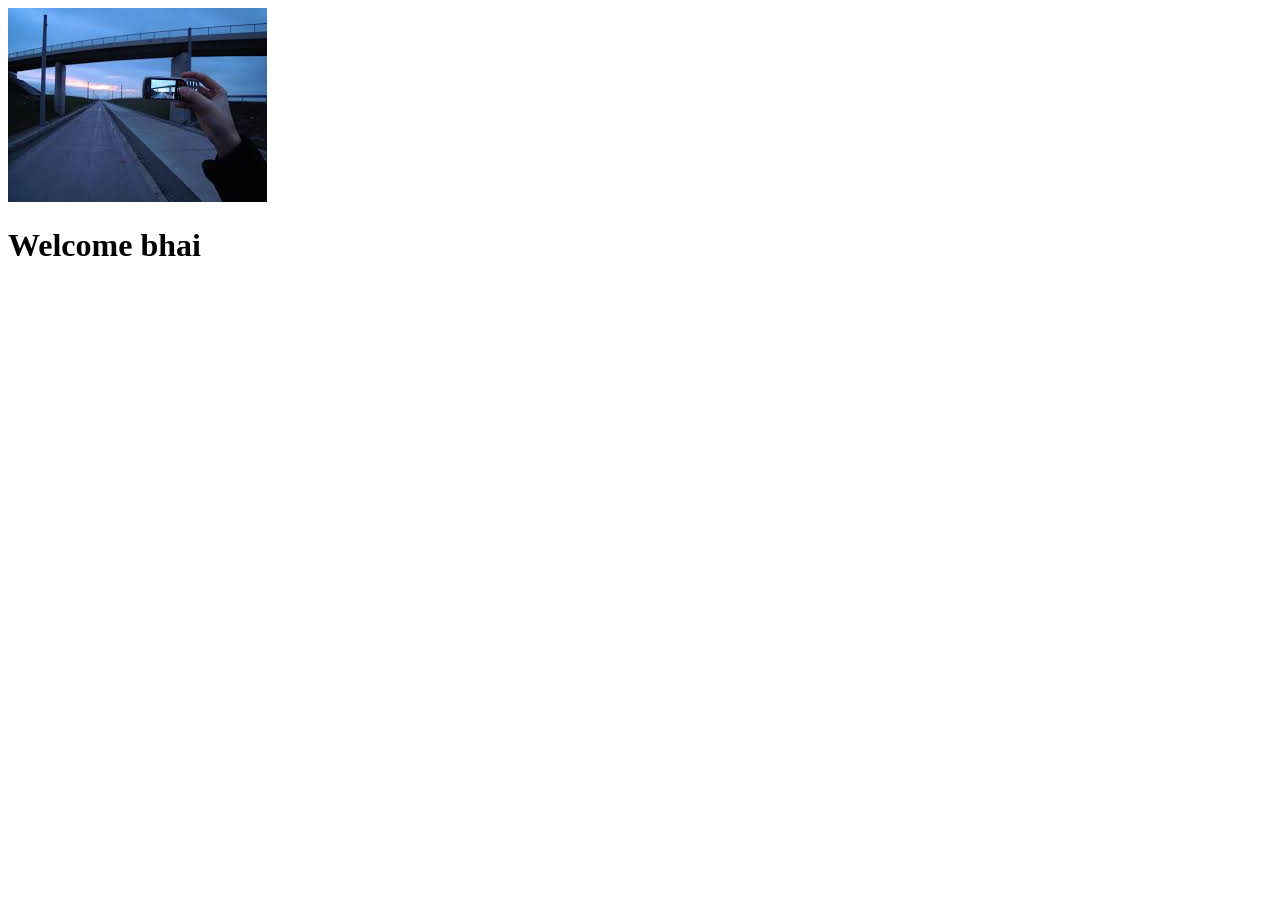
<file: docs/index.html>
<!DOCTYPE html>
<html lang="en">
<head>
    <meta charset="UTF-8">
    <title>My Sample Website</title>
</head>
<body>
<header>
    <img src="pic.jpg" alt="Logo">
</header>
<h1>Welcome bhai</h1>
</body>
</html>
</file>
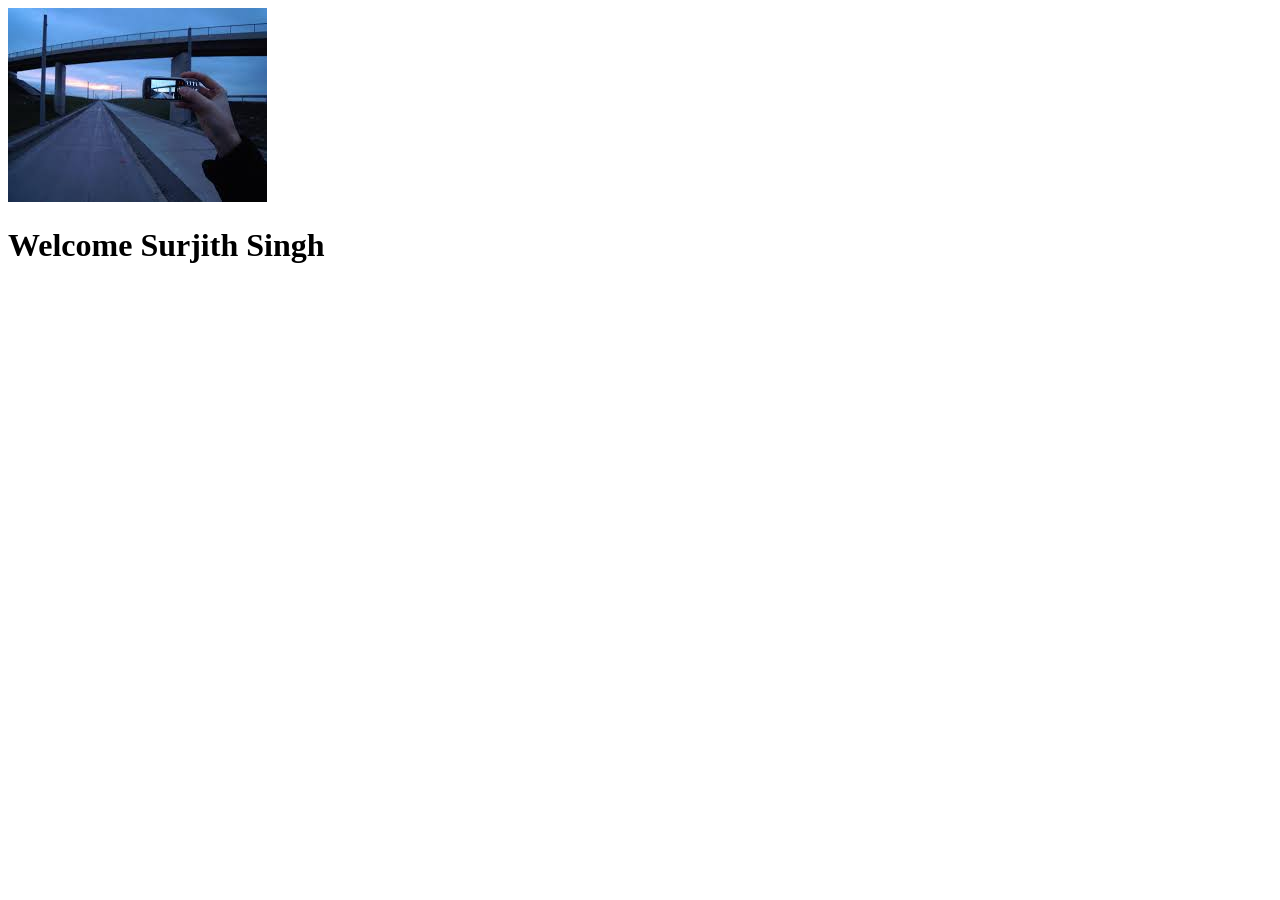
<file: src/main/resources/index.html>
<!DOCTYPE html>
<html lang="en">
<head>
    <meta charset="UTF-8">
    <title>My Sample Website</title>
</head>
<body>
<header>
    <img src="pic.jpg" alt="Logo">
</header>
<h1>Welcome Surjith Singh</h1>
</body>
</html>
</file>
